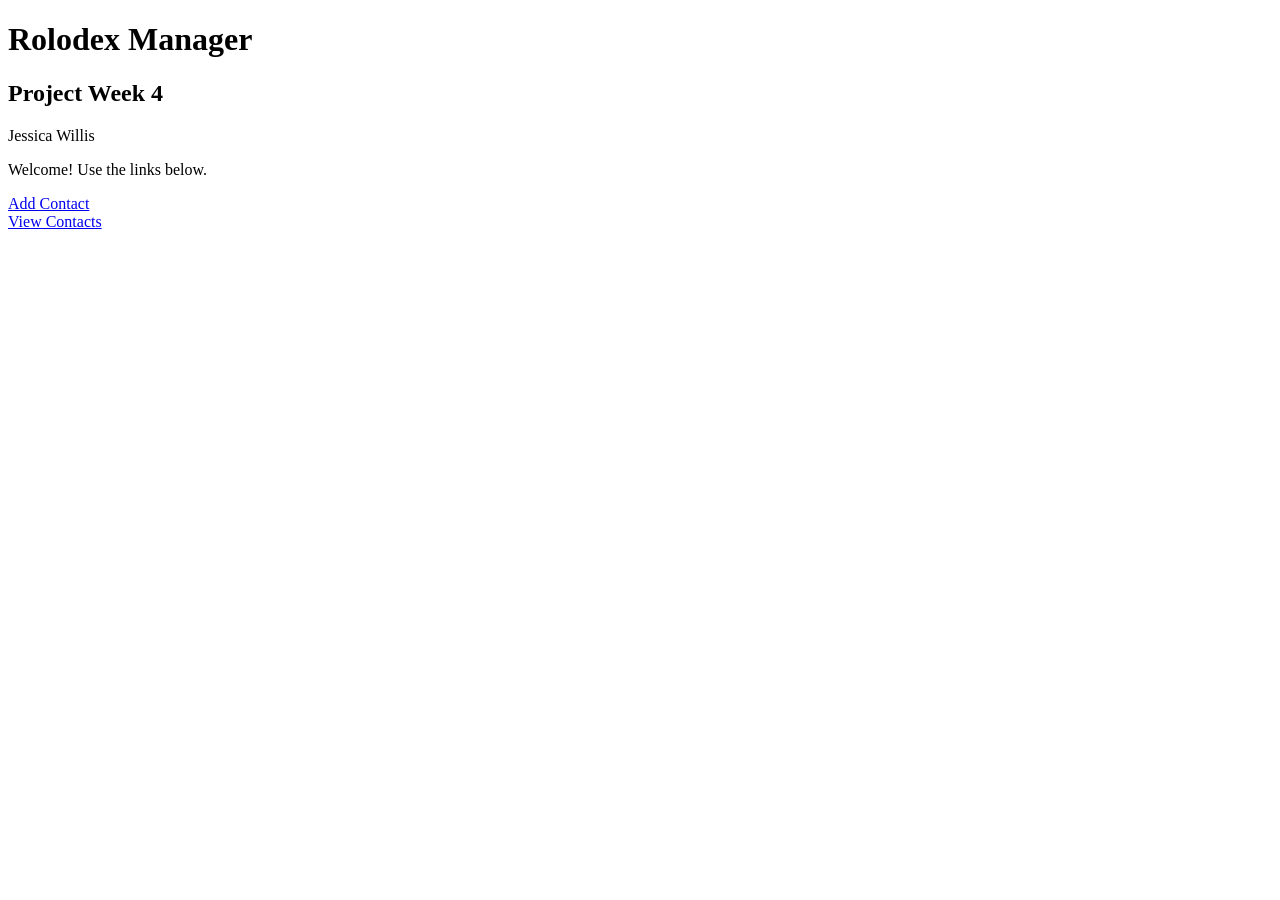
<file: Project/rolodex/src/main/resources/templates/index.html>
<!DOCTYPE html>
<html>
<body>

<h1>Rolodex Manager</h1>
<h2>Project Week 4</h2>
<p>Jessica Willis</p>

<p>Welcome! Use the links below.</p>

<a href="/form">Add Contact</a><br>
<a href="/list">View Contacts</a>

</body>
</html>
</file>
